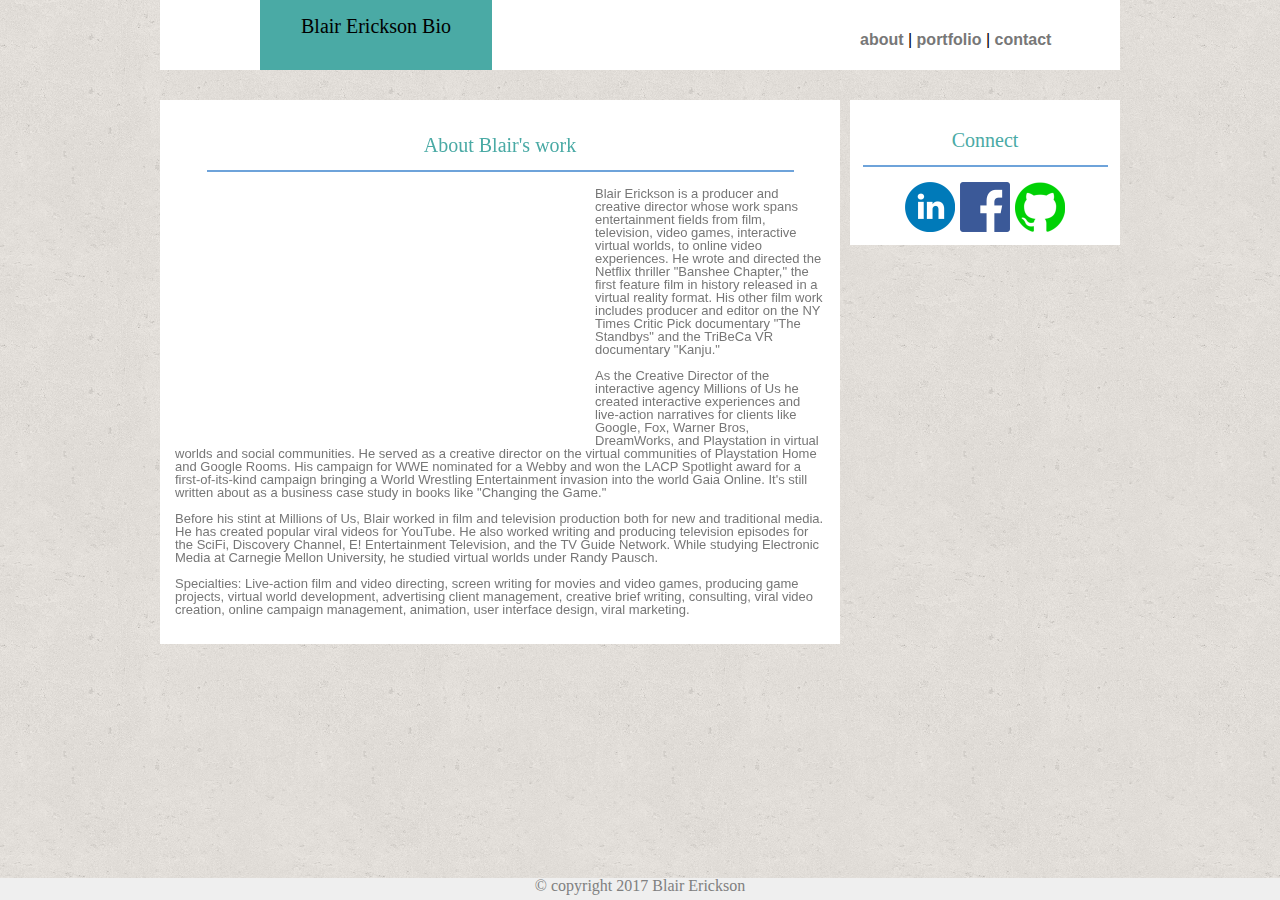
<file: index.html>
<!DOCTYPE html>
<html lang="en">
<head>
  <meta charset="UTF-8">
  <meta name="viewport" content="width=device-width,initial-scale=1">
  <title>Blair Erickson bio</title>
  <link rel="stylesheet" type="text/css" href="assets/css/style.css">
  <link rel="stylesheet" type="text/css" href="assets/css/reset.css">
</head>

<body>
<div id="content">



      <header>


		    <div id="titletag">Blair Erickson Bio</div>

      	 	 <div id="navigation">
              <a href="index.html">about</a>      |   <a href="portfolio.html">portfolio</a>   |   <a href="contact.html">contact</a>
              </div>

      </header>



      <div id="main">
               <div id="about"><center> About Blair's work</center></div>   

               <div id="division"></div>

                <aside>
                    <iframe width="95%" height="240" src="https://www.youtube.com/embed/3FNYoWE2mVw?autoplay=1" frameborder="1" allowfullscreen></iframe>
               </aside>
                  

                     <p>Blair Erickson is a producer and creative director whose work spans entertainment fields from film, television, video games, interactive virtual worlds, to online video experiences. He wrote and directed the Netflix thriller "Banshee Chapter," the first feature film in history released in a virtual reality format. His other film work includes producer and editor on the NY Times Critic Pick documentary "The Standbys" and the TriBeCa VR documentary "Kanju."</p><br>
                      <p>
                      As the Creative Director of the interactive agency Millions of Us he created interactive experiences and live-action narratives for clients like Google, Fox, Warner Bros, DreamWorks, and Playstation in virtual worlds and social communities. He served as a creative director on the virtual communities of Playstation Home and Google Rooms. His campaign for WWE nominated for a Webby and won the LACP Spotlight award for a first-of-its-kind campaign bringing a World Wrestling Entertainment invasion into the world Gaia Online. It's still written about as a business case study in books like "Changing the Game." </p><br>
                      <p>
                      Before his stint at Millions of Us, Blair worked in film and television production both for new and traditional media.  He has created popular viral videos for YouTube. He also worked writing and producing television episodes for the SciFi, Discovery Channel, E! Entertainment Television, and the TV Guide Network.  While studying Electronic Media at Carnegie Mellon University, he studied virtual worlds under Randy Pausch.</p><br>
                      <p>
                      Specialties: Live-action film and video directing, screen writing for movies and video games, producing game projects, virtual world development, advertising client management, creative brief writing, consulting, viral video creation, online campaign management, animation, user interface design, viral marketing.</p><br>


         </div>

      <div id="sidebar"><center>Connect</center>
      <div id="division"></div>
         <center>   
            <a href="https://www.linkedin.com/in/blairerickson">   
            <img src="assets/images/link1.png" width="50px" height="50px"></a>
               <a href="https://www.facebook.com/futurologyhub/"><img src="assets/images/link2.png" width="50px" height="50px"></a>
                <a href="http://github.com/blairerickson"><img src="assets/images/link3.png" width="50px" height="50px"></a> </center>


      </div>

  </div>


    <footer>
        © copyright 2017 Blair Erickson 
    </footer>

</body>
</html>
</file>
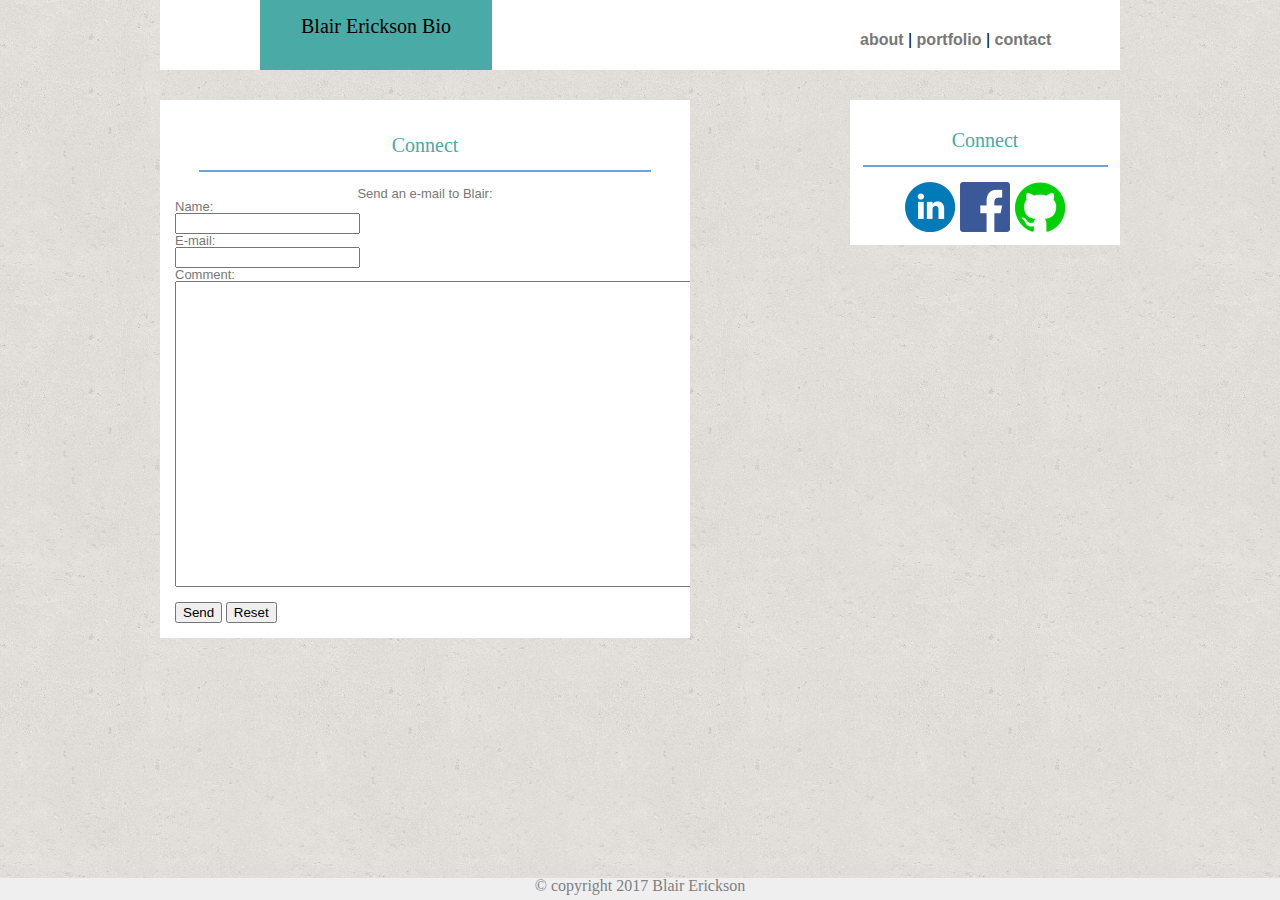
<file: contact.html>
<!DOCTYPE html>
<html lang="en">
<head>
  <meta charset="UTF-8">
  <title>Blair Erickson bio</title>
  <link rel="stylesheet" type="text/css" href="assets/css/style.css">
  <link rel="stylesheet" type="text/css" href="assets/css/reset.css">
</head>

<body>
<div id="content">



      <header>


		    <div id="titletag">Blair Erickson Bio</div>

      	 	 <div id="navigation">
              <a href="index.html">about</a>  |   <a href="portfolio.html">portfolio</a>   |   <a href="contact.html">contact</a>
              </div>

      </header>



            <div id="picbox">
                     <div id="about"><center> Connect</center></div>   

                     <div id="division"></div>
                
                              <h2>     <center> <h2>Send an e-mail to Blair:</h2></center>

                            
                                <form action="mailto:notlisted@somewhere.com" method="post" enctype="text/plain">
                                Name:<br>
                                <input type="text" name="your name"><br>
                                E-mail:<br>
                                <input type="text" name="email"><br>
                                Comment:<br>
                                <center><textarea cols="70" rows="20" name="comments"></textarea>
                                <br><br>    </center>
                                <input type="submit" value="Send">
                                <input type="reset" value="Reset">
                                </form>
                           
                               </h2>

            </div>

      <div id="sidebar"><center>Connect</center>
      <div id="division"></div>
         <center>   
            <a href="https://www.linkedin.com/in/blairerickson">   
            <img src="assets/images/link1.png" width="50px" height="50px"></a>
               <a href="https://www.facebook.com/futurologyhub/"><img src="assets/images/link2.png" width="50px" height="50px"></a>
                <a href="http://github.com/blairerickson"><img src="assets/images/link3.png" width="50px" height="50px"></a> </center>


      </div>

  </div>


    <footer>
              © copyright 2017 Blair Erickson 
    </footer>

</body>
</html>
</file>
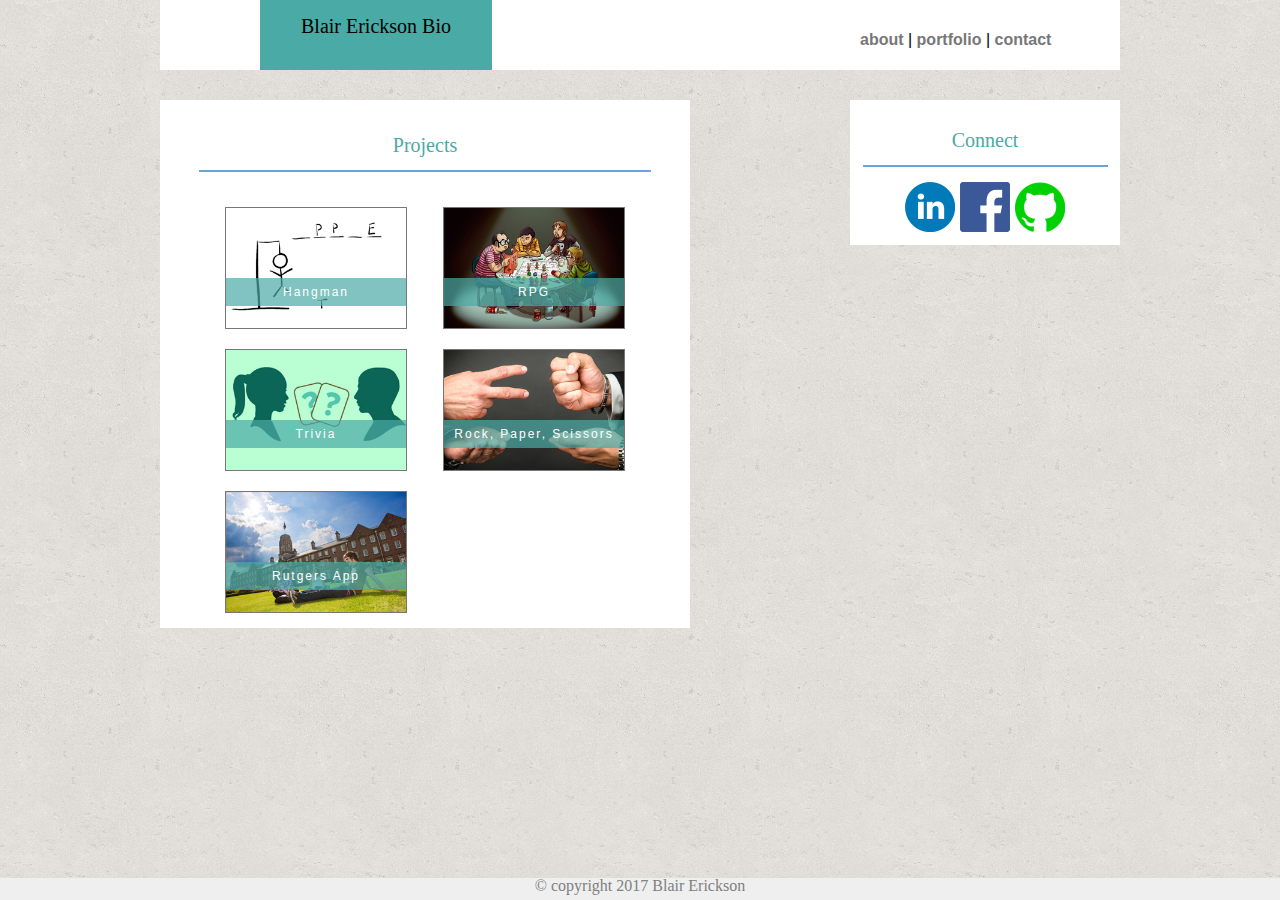
<file: portfolio.html>
<!DOCTYPE html>
<html lang="en">
<head>
  <meta charset="UTF-8">
  <title>Blair Erickson bio</title>
  <link rel="stylesheet" type="text/css" href="assets/css/style.css">
  <link rel="stylesheet" type="text/css" href="assets/css/reset.css">
</head>

<body>
<div id="content">



      <header>


		    <div id="titletag">Blair Erickson Bio</div>

      	 	 <div id="navigation">
              <a href="index.html">about</a>  |   <a href="portfolio.html">portfolio</a>   |   <a href="contact.html">contact</a>
              </div>

      </header>



            <div id="picbox">
                     <div id="about"><center> Projects</center></div>   

                     <div id="division"></div>
                
                              <h2> <div class="picleft" id="pic1"><p> Hangman  </p></div>
                              <div class="picright" id="pic2">  <p> RPG </p> </div>  
                               <div class="picleft" id="pic3"> <p> Trivia </p></div>
                               <div class="picright" id="pic4"><p>  Rock, Paper, Scissors  </p></div>
                               <div class="picleft" id="pic5"> <p>  Rutgers App  </p></div>
                               </h2>

            </div>

      <div id="sidebar"><center>Connect</center>
      <div id="division"></div>
         <center>   
            <a href="https://www.linkedin.com/in/blairerickson">   
            <img src="assets/images/link1.png" width="50px" height="50px"></a>
               <a href="https://www.facebook.com/futurologyhub/"><img src="assets/images/link2.png" width="50px" height="50px"></a>
                <a href="http://github.com/blairerickson"><img src="assets/images/link3.png" width="50px" height="50px"></a> </center>


      </div>

  </div>


    <footer>
             © copyright 2017 Blair Erickson 
    </footer>

</body>
</html>
</file>
<file: assets/css/style.css>
body {
		  
		  	margin: 0;
		  	font-family: 'Arial';
		}







a:link    {
  /* Applies to all unvisited links */
  text-decoration:  none;
  font-weight:      bold;
  color:            #777777;
  } 
a:visited {
  /* Applies to all visited links */
  text-decoration:  none;
  font-weight:      bold;

  color:            #777777;
  } 
a:hover   {
  /* Applies to links under the pointer */
  text-decoration:  none;
  font-weight:      bold;

  color: orange;
  } 
a:active  {
  /* Applies to activated links */
  text-decoration:  underline;
  font-weight:      bold;
  background-color: black;
  color: white;
  } 




@media screen and (min-width: 641px) 
  and (max-width: 959px) 
	{
    body {
        color: black; 
        background-image: url("../images/cork-wallet.png");

    	}

header {

		height: 70px;
		background-color: white;
			overflow: hidden;
		}


	#content {
			width: 100%;
			margin-left: auto;
			margin-right: auto;
			}



	#navigation {
				margin-top: -75px;
				margin-left: 350px;
				height: 100%
				color:  #777777;
	 			font-family:'Arial', 'Helvetica Neue', Helvetica, sans-serif;

				}


	#main {
		margin-top: 20px;
		margin-bottom: 5px;
		background-color: #ffffff;
		width: 100%;
	    overflow: auto;
	    border: 5px;
	    border-color: black;
	    color: #777777;
		font-family:  'Arial', 'Helvetica Neue', Helvetica, sans-serif;
		font-size: 13px;
		display:inline-block;
	}


	aside {
			background: white;
			float: left;
			width: 100%;
			height: 250px;
			padding: 20px;
			margin-right: 20%;
			margin-bottom: 20px;
			margin-left: 20%;
			}


	#picbox {	
		padding: 15px;
		margin-bottom: 5px;
		margin-top: 30px;
		margin-left: 10%;
		margin-right: 10%;
		background-color: #ffffff;
		width: 80%;
		height: auto;
	    overflow: auto;
	    border: 5px;
	    border-color: black;
	    color: #777777;
		font-family:  'Arial', 'Helvetica Neue', Helvetica, sans-serif;
		font-size: 13px;
			}




#titletag{
		background-color: #4aaaa5;
		margin-left: 100px;
		padding: 1rem;
		height: 100%;
		width: 200px;
		text-align: center;
		font-size: 20px;
		font-family: 'Futura';

		}


#about{
			margin-top: 20px;
			color: #4aaaa5;
 			font-family: 'Futura';
 			font-size: 20px;
	}



		
#division {

	padding: 1px;
	margin-bottom: 15px;
	margin-right: auto;
	margin-left: auto;
	margin-top: 15px;
	width: 90%;
	background:  #6ea3da;

}

h2 p { 
   color: white; 
   font:  12px/18px Helvetica, Sans-Serif; 
   letter-spacing: 2px;  
   background: rgb(0, 0, 0); /* fallback color */
   background: rgba(74,170,165,0.7);
   padding: 5px; 
 	margin-top: 70px;
 }

.picleft 
 {

	float: left;
	position: relative;
	margin-left: 50px;
	margin-top: 20px;
	border-style: solid;
	border-width: 1px;
	text-align: center;
	}

.picright 
 	{
	float: right;
	position: relative;
	margin-right: 50px;
	margin-top: 20px;
    border-style: solid;
	border-width: 1px;
	text-align: center;
	}

#pic1 {
		width: 180px;
		height: 120px;
		background-image: url("../images/port1.png");
		background-size: contain;
		  line-height: 190px;
		}

#pic2 {
		width: 180px;
		height: 120px;
		background-image: url("../images/port2.png");
		background-size: contain;
		line-height: 190px;
		}
#pic3 {
		width: 180px;
		height: 120px;
		background-image: url("../images/port3.png");
		background-size: contain;
		line-height: 190px;
		}
#pic4 {
		width: 180px;
		height: 120px;
		background-image: url("../images/port4.png");
		background-size: contain;
		line-height: 190px;
		}
#pic5 {
		width: 180px;
		height: 120px;
		background-image: url("../images/port5.png");
		background-size: contain;
		  line-height: 190px;
		}



	

	#sidebar {
			padding-bottom: 10px;
			color: #4aaaa5;
			width: 100%;
		 	background: white;
			font-size: 20px;
			font-family: 'Futura';
			display: inline-block;
			  position: relative;
			  right: 0;
			  bottom: 0;
			  left: 0;
			  padding: 1rem;
			  margin-bottom: 10px;
				}


	footer {
		padding-top: 30px;
		margin-top: 30px;
		  right: 0;
		  bottom: 0;
		  left: 0;
		  background-color: #efefef;
		  text-align: center;
		  height: 22px;
		  font-size: 30px;
		  font-family: 'Futura';
		  color: gray;
		  font-size: 5px;
		  display: inline-block;
		}

}




@media screen and (min-width:  960px) {
    body {
    	background-image: url("../images/cork-wallet.png");
        color: black;
    }

header {

		height: 70px;
		background-color: white;
			overflow: hidden;
		}

		#content {
				width: 960px;
				margin-left: auto;
				margin-right: auto;
				}



		#navigation {
					margin-top: -70px;
					margin-left: 700px;
					height: 100%
					color:  #777777;
		 			font-family:'Arial', 'Helvetica Neue', Helvetica, sans-serif;

					}


		#main {
				float: left;
				position: absolute;
				padding: 15px;
				margin-bottom: 5px;
				margin-top: 30px;
				background-color: #ffffff;
				width: 650px;
			    overflow: auto;
			    border: 5px;
			    border-color: black;
			    color: #777777;
				font-family:  'Arial', 'Helvetica Neue', Helvetica, sans-serif;
				font-size: 13px;
			}


		aside {
				background: white;
				float: left;
				width: 420px;
				height: 250px;
				padding: 20px;
				margin-right: 20px;
				}




		#sidebar {
				clear: all;
				float: right;
				padding-top: 30px;
				padding-bottom: 10px;
		 		margin-top: 30px;
				color: #4aaaa5;
				width: 270px;
			 	background: white;
				font-size: 20px;
						font-family: 'Futura';
				}




		#picbox {	
			float: left;
			position: absolute;
			padding: 15px;
			margin-bottom: 5px;
			margin-top: 30px;
			background-color: #ffffff;
			width: 500px;
			height: auto;
		    overflow: auto;
		    border: 5px;
		    border-color: black;
		    color: #777777;
			font-family:  'Arial', 'Helvetica Neue', Helvetica, sans-serif;
			font-size: 13px;
				}




#titletag{
		background-color: #4aaaa5;
		margin-left: 100px;
		padding: 1rem;
		height: 100%;
		width: 200px;
		text-align: center;
		font-size: 20px;
		font-family: 'Futura';

		}


#about{
			margin-top: 20px;
			color: #4aaaa5;
 			font-family: 'Futura';
 			font-size: 20px;
	}



		
#division {

	padding: 1px;
	margin-bottom: 15px;
	margin-right: auto;
	margin-left: auto;
	margin-top: 15px;
	width: 90%;
	background:  #6ea3da;

}

h2 p { 
   color: white; 
   font:  12px/18px Helvetica, Sans-Serif; 
   letter-spacing: 2px;  
   background: rgb(0, 0, 0); /* fallback color */
   background: rgba(74,170,165,0.7);
   padding: 5px; 
 	margin-top: 70px;
 }

.picleft 
 {

	float: left;
	position: relative;
	margin-left: 50px;
	margin-top: 20px;
	border-style: solid;
	border-width: 1px;
	text-align: center;
	}

.picright 
 	{
	float: right;
	position: relative;
	margin-right: 50px;
	margin-top: 20px;
    border-style: solid;
	border-width: 1px;
	text-align: center;
	}

#pic1 {
		width: 180px;
		height: 120px;
		background-image: url("../images/port1.png");
		background-size: contain;
		  line-height: 190px;
		}

#pic2 {
		width: 180px;
		height: 120px;
		background-image: url("../images/port2.png");
		background-size: contain;
		line-height: 190px;
		}
#pic3 {
		width: 180px;
		height: 120px;
		background-image: url("../images/port3.png");
		background-size: contain;
		line-height: 190px;
		}
#pic4 {
		width: 180px;
		height: 120px;
		background-image: url("../images/port4.png");
		background-size: contain;
		line-height: 190px;
		}
#pic5 {
		width: 180px;
		height: 120px;
		background-image: url("../images/port5.png");
		background-size: contain;
		  line-height: 190px;
		}


		footer {
		  position: absolute;
		  right: 0;
		  bottom: 0;
		  left: 0;
		  padding: 1rem;
		  background-color: #efefef;
		  text-align: center;
		  height: 22px;
		  font-size: 30px;
		  font-family: 'Futura';
		  color: gray;
		  font-size: 5px;
			}

}






@media screen and (max-width: 640px) {
    body {
    	background-image: url("../images/cork-wallet.png");
        color: black;
    }

header {

		background-color: white;
		}


	#content {
			width: 100%;
			margin-left: auto;
			margin-right: auto;
			}



	#navigation {
				text-align: center;
				margin-top: 10px;
		 		background-color: white;
		 		font-family:  'Arial', 'Helvetica Neue', Helvetica, sans-serif;
				font-size: 16px;
				}


	#main {

		margin-top: 20px;
		margin-bottom: 5px;
		background-color: #ffffff;
		width: 100%;
	    overflow: auto;
	    border: 5px;
	    border-color: black;
	    color: #777777;
		font-family:  'Arial', 'Helvetica Neue', Helvetica, sans-serif;
		font-size: 13px;
		display:inline-block;
	}


	aside {
			background: white;

			width: 100%;
			height: 250px;
			padding: 20px;
			margin-right: 20%;
			margin-bottom: 20px;
			margin-left: 20%;
			}


	#picbox {	

		padding: 15px;
		margin-bottom: 5px;
		margin-top: 30px;
		margin-left: 10%;
		margin-right: 10%;
		background-color: #ffffff;
		width: 80%;
		height: auto;
	    overflow: auto;
	    border: 5px;
	    border-color: black;
	    color: #777777;
		font-family:  'Arial', 'Helvetica Neue', Helvetica, sans-serif;
		font-size: 13px;
			}




#titletag{
		background-color: #4aaaa5;
		padding: 1rem;
		height: 100%;
		width: 100%;
		text-align: center;
		font-size: 20px;
		font-family: 'Futura';

		}


#about{
			margin-top: 20px;
			color: #4aaaa5;
 			font-family: 'Futura';
 			font-size: 20px;
	}



		
#division {

	padding: 1px;
	margin-bottom: 15px;
	margin-right: auto;
	margin-left: auto;
	margin-top: 15px;
	width: 90%;
	background:  #6ea3da;

}

h2 p { 
   color: white; 
   font:  12px/18px Helvetica, Sans-Serif; 
   letter-spacing: 2px;  
   background: rgb(0, 0, 0); /* fallback color */
   background: rgba(74,170,165,0.7);
   padding: 5px; 
 	margin-top: 70px;
 }

.picleft 
 {

	float: left;
	position: relative;
	margin-left: 50px;
	margin-top: 20px;
	border-style: solid;
	border-width: 1px;
	text-align: center;
	}

.picright 
 	{
	float: right;
	position: relative;
	margin-right: 50px;
	margin-top: 20px;
    border-style: solid;
	border-width: 1px;
	text-align: center;
	}

#pic1 {
		width: 80%;
		height: 250px;
		background-image: url("../images/port1.png");
		background-size: 100%;
		  line-height: 190px;
		}

#pic2 {
		width: 80%;
		height: 250px;
		background-image: url("../images/port2.png");
		background-size: contain;
		line-height: 190px;
		}
#pic3 {
		width: 80%;
		height: 250px;
		background-image: url("../images/port3.png");
		background-size: contain;
		line-height: 190px;
		}
#pic4 {
		width: 80%;
		height: 250px;
		background-image: url("../images/port4.png");
		background-size: contain;
		line-height: 190px;
		}
#pic5 {
		width: 80%;
		height: 250px;
		background-image: url("../images/port5.png");
		background-size: contain;
		  line-height: 190px;
		}



	#sidebar {
			padding-bottom: 10px;
			color: #4aaaa5;
			width: 100%;
		 	background: white;
			font-size: 20px;
			font-family: 'Futura';
			display: inline-block;
			  position: relative;
			  right: 0;
			  bottom: 0;
			  left: 0;
			  padding: 1rem;
			  margin-bottom: 10px;
				}


	footer {
		padding-top: 30px;
		margin-top: 30px;
		  right: 0;
		  bottom: 0;
		  left: 0;
		  background-color: #efefef;
		  text-align: center;
		  height: 22px;
		  font-size: 30px;
		  font-family: 'Futura';
		  color: gray;
		  font-size: 5px;
		  display: inline-block;
		}

}
</file>
